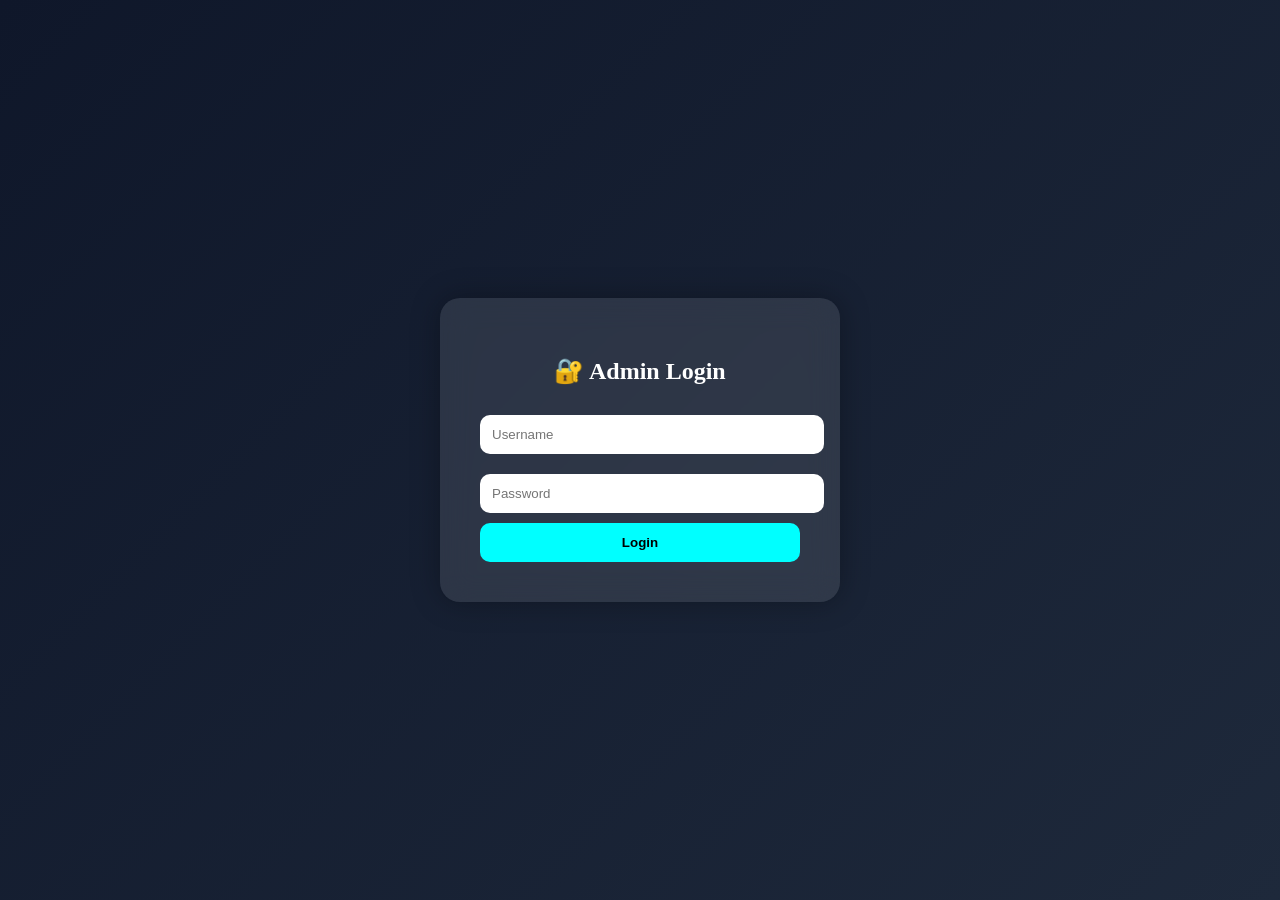
<file: login.html>
<!DOCTYPE html>
<html lang="en">
<head>
<meta charset="UTF-8">
<title>Login</title>

<link href="https://unpkg.com/aos@2.3.4/dist/aos.css" rel="stylesheet">

<style>
body {
    margin: 0;
    font-family: 'Segoe UI';
    height: 100vh;
    background: linear-gradient(135deg, #0f172a, #1e293b);
    display: flex;
    justify-content: center;
    align-items: center;
}

/* Glass Card */
.login-box {
    padding: 40px;
    width: 320px;
    border-radius: 20px;
    backdrop-filter: blur(15px);
    background: rgba(255,255,255,0.1);
    text-align: center;
    color: white;
    box-shadow: 0 0 30px rgba(0,0,0,0.3);
}

/* Title */
.login-box h2 {
    margin-bottom: 20px;
}

/* Inputs */
input {
    width: 100%;
    padding: 12px;
    margin: 10px 0;
    border: none;
    border-radius: 10px;
    outline: none;
}

/* Button */
button {
    width: 100%;
    padding: 12px;
    border: none;
    border-radius: 10px;
    background: cyan;
    cursor: pointer;
    font-weight: bold;
    transition: 0.3s;
}

button:hover {
    background: #00e5ff;
}

/* Animation */
.login-box {
    animation: fadeIn 1s ease-in;
}

@keyframes fadeIn {
    from {opacity: 0; transform: translateY(20px);}
    to {opacity: 1; transform: translateY(0);}
}
</style>

</head>

<body>

<div class="login-box" data-aos="zoom-in">
    <h2>🔐 Admin Login</h2>

    <form method="POST">
        <input type="text" name="username" placeholder="Username" required>
        <input type="password" name="password" placeholder="Password" required>
        <button>Login</button>
    </form>
</div>

<script src="https://unpkg.com/aos@2.3.4/dist/aos.js"></script>
<script>
AOS.init();
</script>

</body>
</html>
</file>
